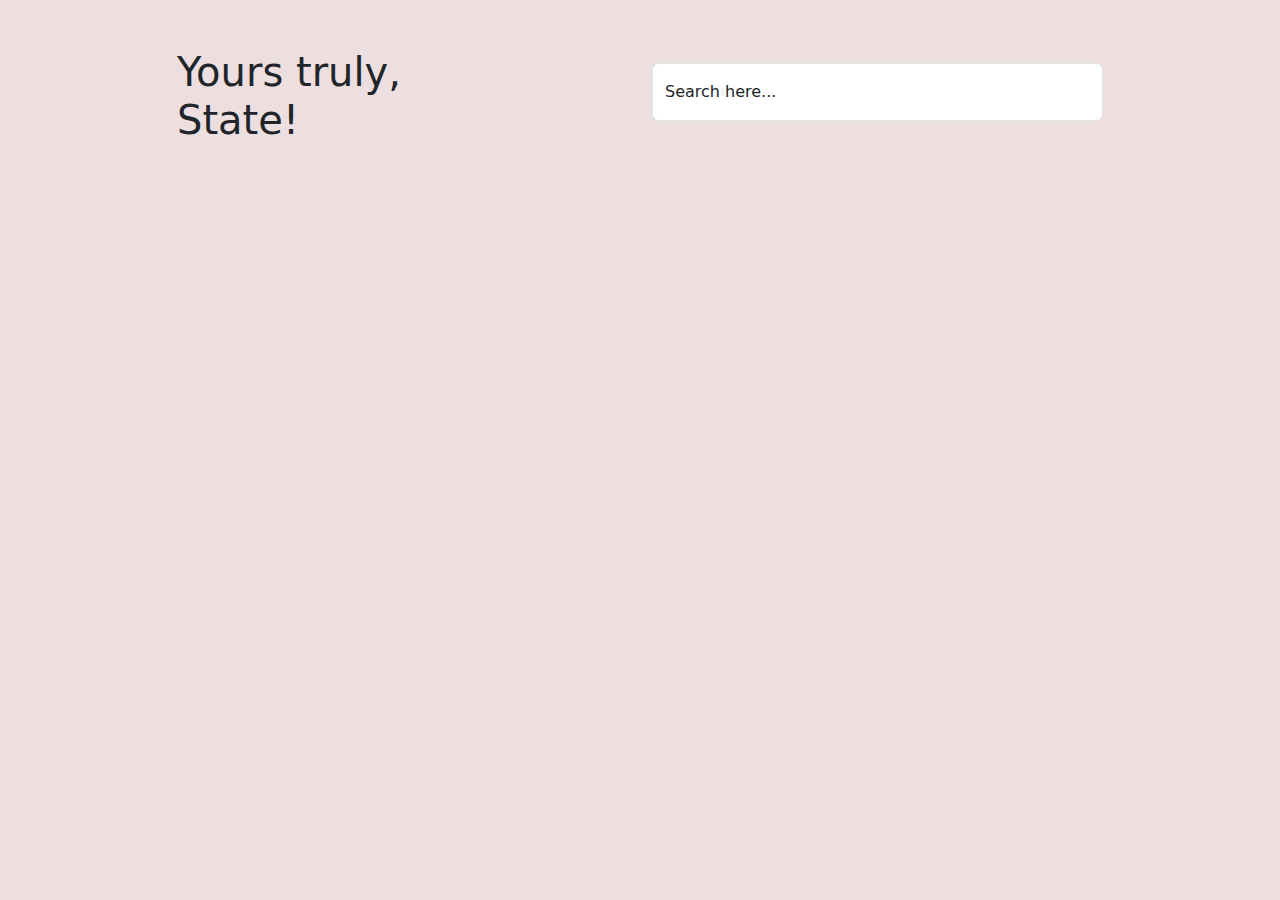
<file: index.html>
<!DOCTYPE html>
<html lang="en">
<head>
  <meta charset="UTF-8" />
  <meta name="viewport" content="width=device-width, initial-scale=1.0" />
  <link rel="preconnect" href="https://fonts.googleapis.com" />
  <link rel="preconnect" href="https://fonts.gstatic.com" crossorigin />
  <link rel="icon" href="https://flagcdn.com/pk.svg" type="image/x-icon">
  <link href="https://cdn.jsdelivr.net/npm/bootstrap@5.0.0-beta2/dist/css/bootstrap.min.css" rel="stylesheet" />
  <link
    href="https://fonts.googleapis.com/css2?family=Inter:ital,opsz,wght@0,14..32,100..900;1,14..32,100..900&display=swap"
    rel="stylesheet" />
    <link rel="stylesheet" href="styles.css">
    <script src="app.js"></script>
  <title>Find your State!</title>
</head>

<body>
  <div class="container">
    <div class="row my-5 d-flex justify-content-around d-flex align-items-center">
    <div class="col-3">
      <h1>Yours truly, State!</h1>
    </div>
    <div class="col-5">
        <div class="form-floating mb-3">
  <input type="text" class="form-control" id="search" placeholder="Search your Country">
  <label for="floatingInput">Search here...</label>
</div>
    </div>
    </div>
    <div class="countries d-flex gap-5 flex-wrap justify-content-center">
    <!-- Countries goes here form REST API -->
    </div>
  </div>
  </div>
</body>
  <script src="https://cdn.jsdelivr.net/npm/bootstrap@5.0.0-beta2/dist/js/bootstrap.bundle.min.js"></script>
</html>
</file>
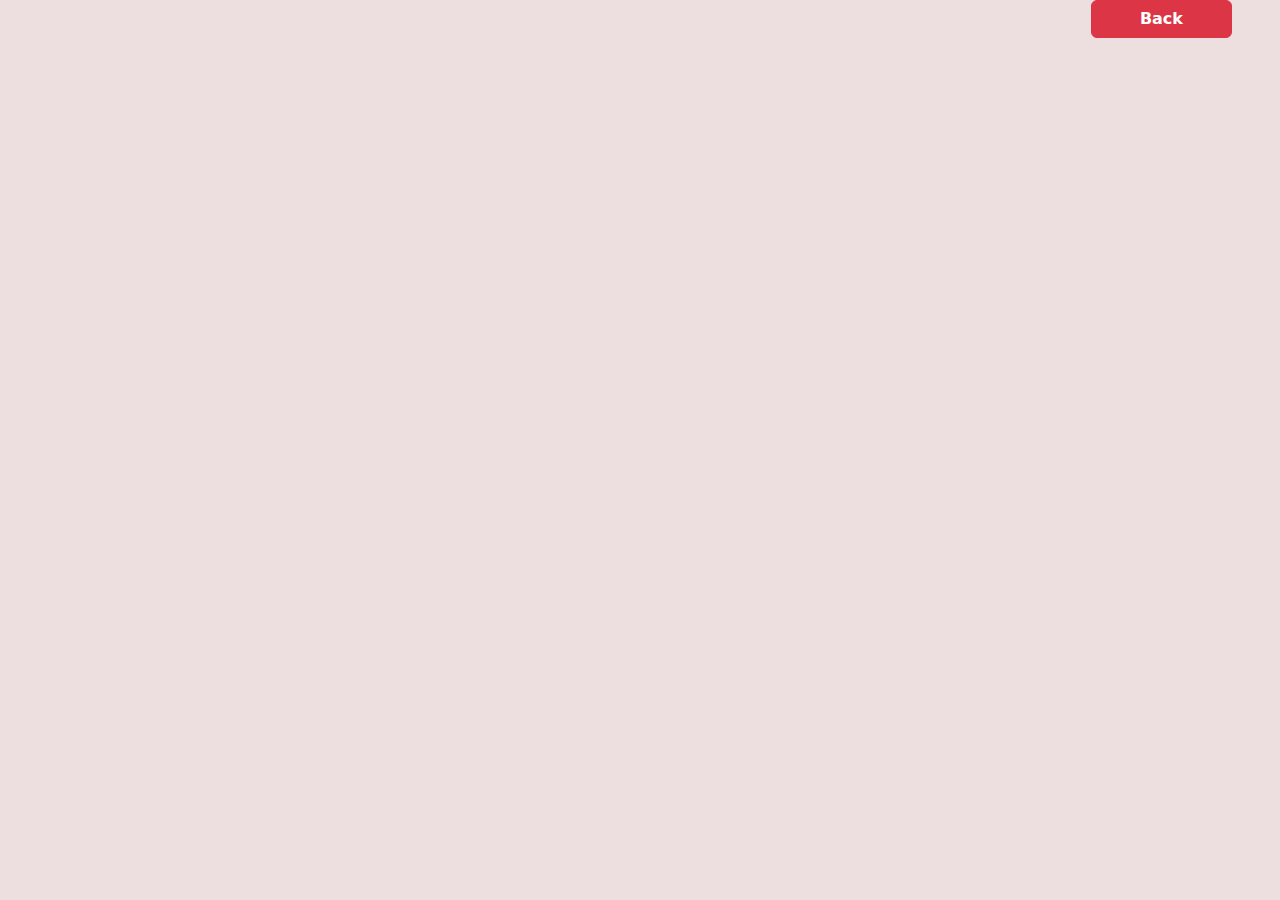
<file: country.html>
<!-- @format -->

<!DOCTYPE html>
<html lang="en">
  <head>
    <meta charset="UTF-8" />
    <meta name="viewport" content="width=device-width, initial-scale=1.0" />
    <link rel="icon" href="https://flagcdn.com/pk.svg" type="image/x-icon" />
    <link
      href="https://cdn.jsdelivr.net/npm/bootstrap@5.3.0-alpha1/dist/css/bootstrap.min.css"
      rel="stylesheet" />
    <link
      href="https://fonts.googleapis.com/css2?family=Lato:wght@400;700&display=swap"
      rel="stylesheet" />
    <link rel="stylesheet" href="styles.css" />
    <script src="country.js"></script>
    <title>State!</title>
  </head>
  <body>
    <div class="container"></div>
    <a href="/index.html" class="btn btn-danger fw-bold px-5 mx-5 float-end">Back</a>
    <script src="https://cdn.jsdelivr.net/npm/bootstrap@5.3.0-alpha1/dist/js/bootstrap.bundle.min.js"></script>
  </body>
</html>
</file>
<file: styles.css>
body {
    background-color: #EDDFE0;
} 

p {
    margin: 0;
}

.card-img-top {
    height: 12rem;
    object-fit: cover;
}

a {
    text-decoration: none;
    color: inherit;
}

a:hover {
    text-decoration: none;
    color: inherit;
    cursor: pointer;
}
</file>
